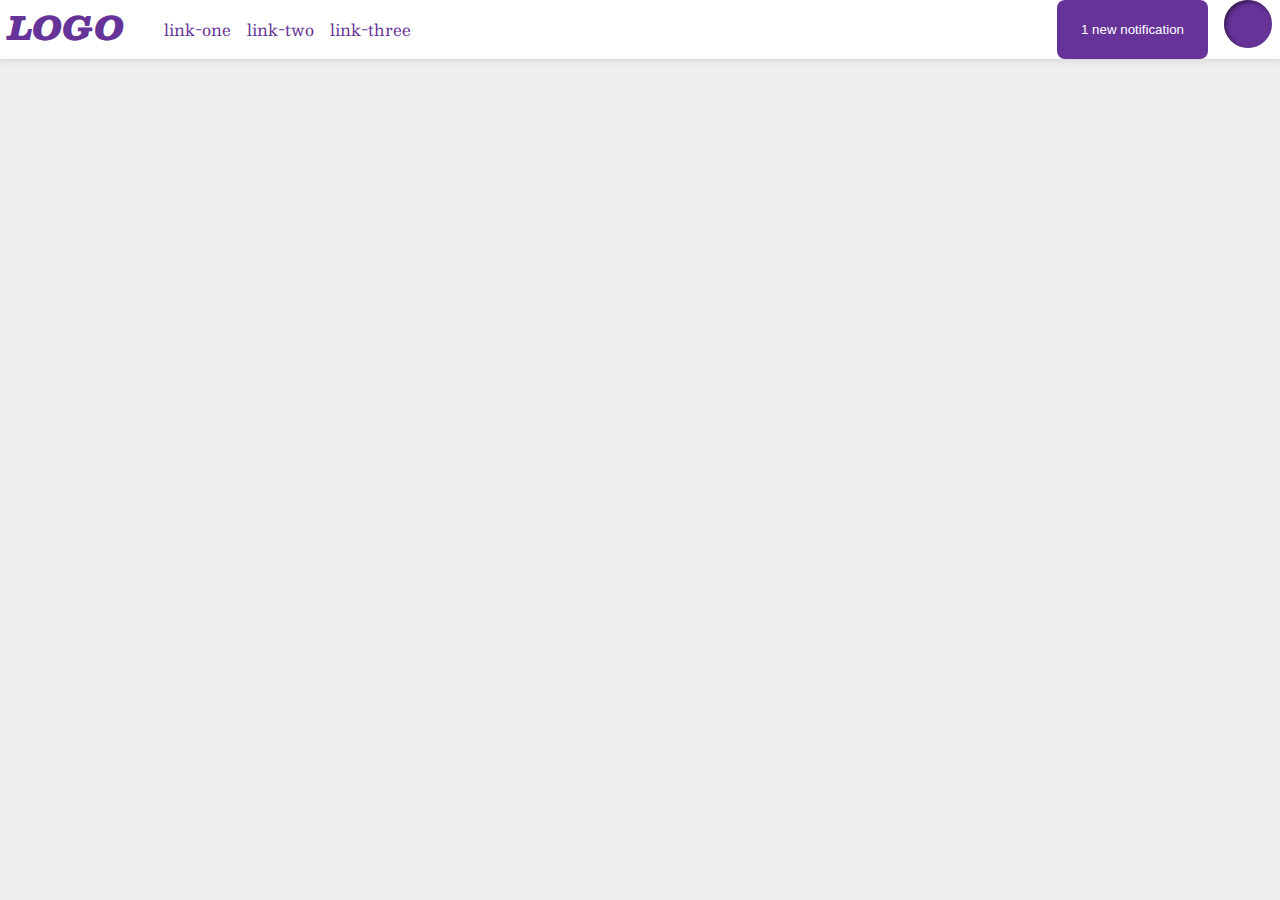
<file: flex/03-flex-header-2/index.html>
<!DOCTYPE html>
<html lang="en">
  <head>
    <meta charset="UTF-8">
    <meta http-equiv="X-UA-Compatible" content="IE=edge">
    <meta name="viewport" content="width=device-width, initial-scale=1.0">
    <title>Flex Header 2</title>
    <link rel="stylesheet" href="style.css">
  </head>
  <body>
    <div class="header">
    <div class="left">

        <div class="logo">
          LOGO
        </div>
        <ul class="links">
          <li><a href="google.com">link-one</a></li>
          <li><a href="google.com">link-two</a></li>
          <li><a href="google.com">link-three</a></li>
      </div>
      </ul>
      <div class="right">
      <button class="notifications">
        1 new notification
      </button>
      <div class="profile-image"></div>
    </div>
    </div>
  </body>
</html>
</file>
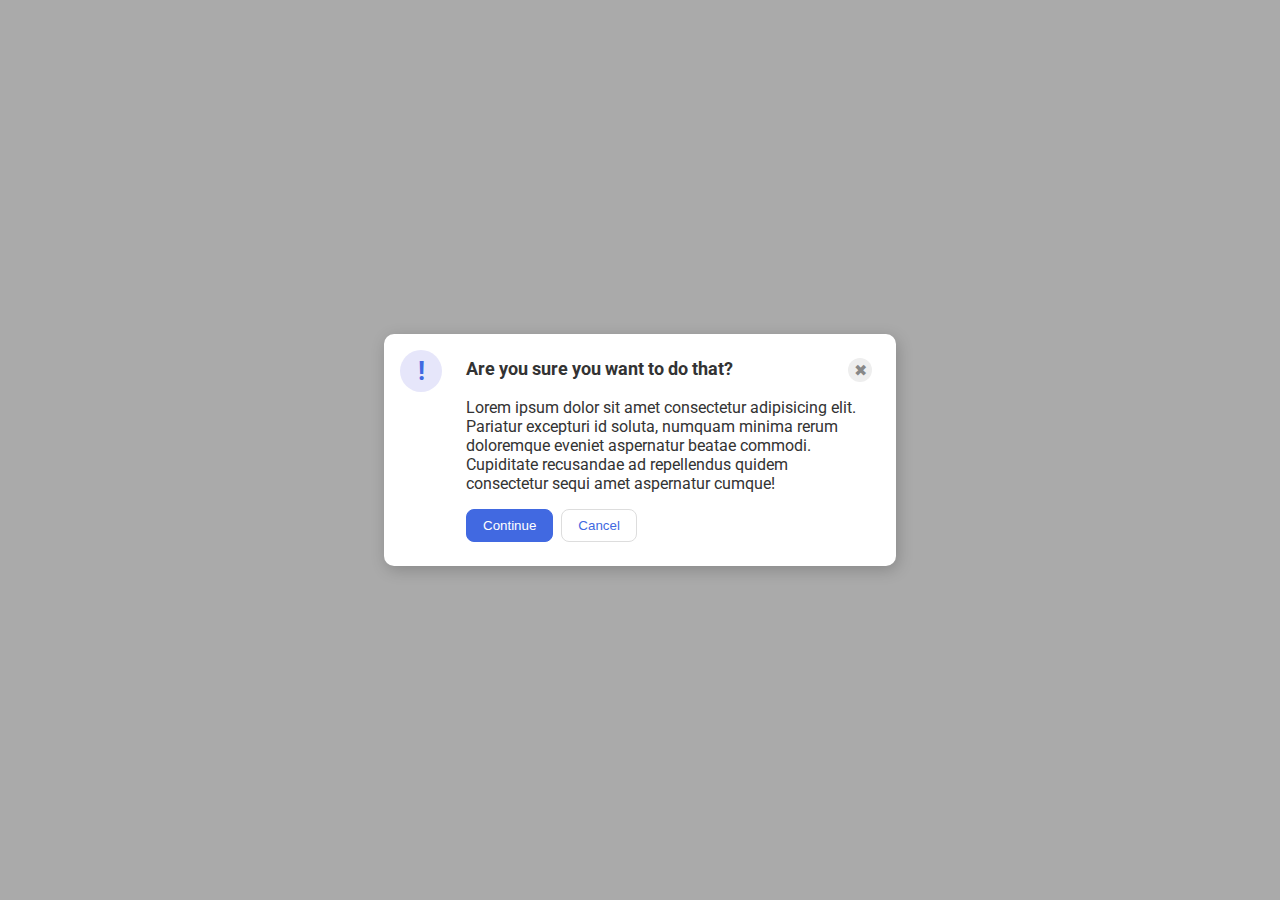
<file: flex/05-flex-modal/index.html>
<!DOCTYPE html>
<html lang="en">
  <head>
    <meta charset="UTF-8">
    <meta http-equiv="X-UA-Compatible" content="IE=edge">
    <meta name="viewport" content="width=device-width, initial-scale=1.0">
    <link rel="stylesheet" href="style.css">
    <title>Modal</title>
  </head>
  <body>
    <div class="modal">
      <div class="icon">!</div>
      <div class="modal_content">
        <div class="top_row">
          <div class="header">Are you sure you want to do that?</div>
          <div class="close-button">✖</div>
        </div>
        <div class="text">Lorem ipsum dolor sit amet consectetur adipisicing elit. Pariatur excepturi id soluta, numquam minima rerum doloremque eveniet aspernatur beatae commodi. Cupiditate recusandae ad repellendus quidem consectetur sequi amet aspernatur cumque!</div>
        <div class="bottom_row">
          <button class="continue">Continue</button>
          <button class="cancel">Cancel</button>
        </div>
      </div>
    </div>
  </body>
</html>
</file>
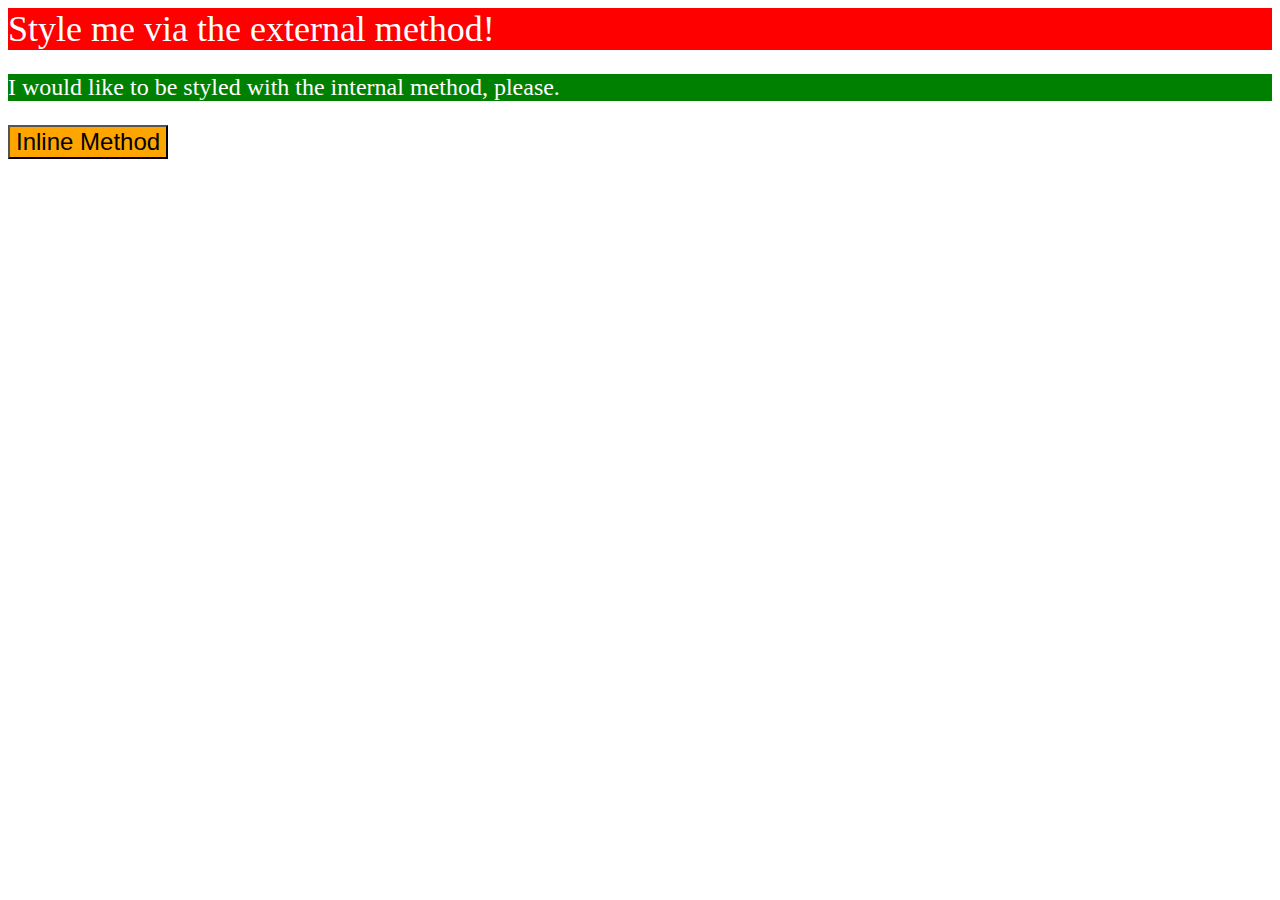
<file: foundations/01-css-methods/index.html>
<!DOCTYPE html>
<html lang="en">
  <head>
    <meta charset="UTF-8">
    <meta http-equiv="X-UA-Compatible" content="IE=edge">
    <meta name="viewport" content="width=device-width, initial-scale=1.0">
    <title>Methods for Adding CSS</title>
    <link rel="stylesheet" href="css/style.css">
    <style>
      p {
        color: white;
        font-size: 24px;
        background-color: green;
      }
    </style>
  </head>
  <body>
    <div>Style me via the external method!</div>
    <p>I would like to be styled with the internal method, please.</p>
    <button style="color: black; font-size: 24px; background-color: orange;">Inline Method</button>
  </body>
</html>
</file>
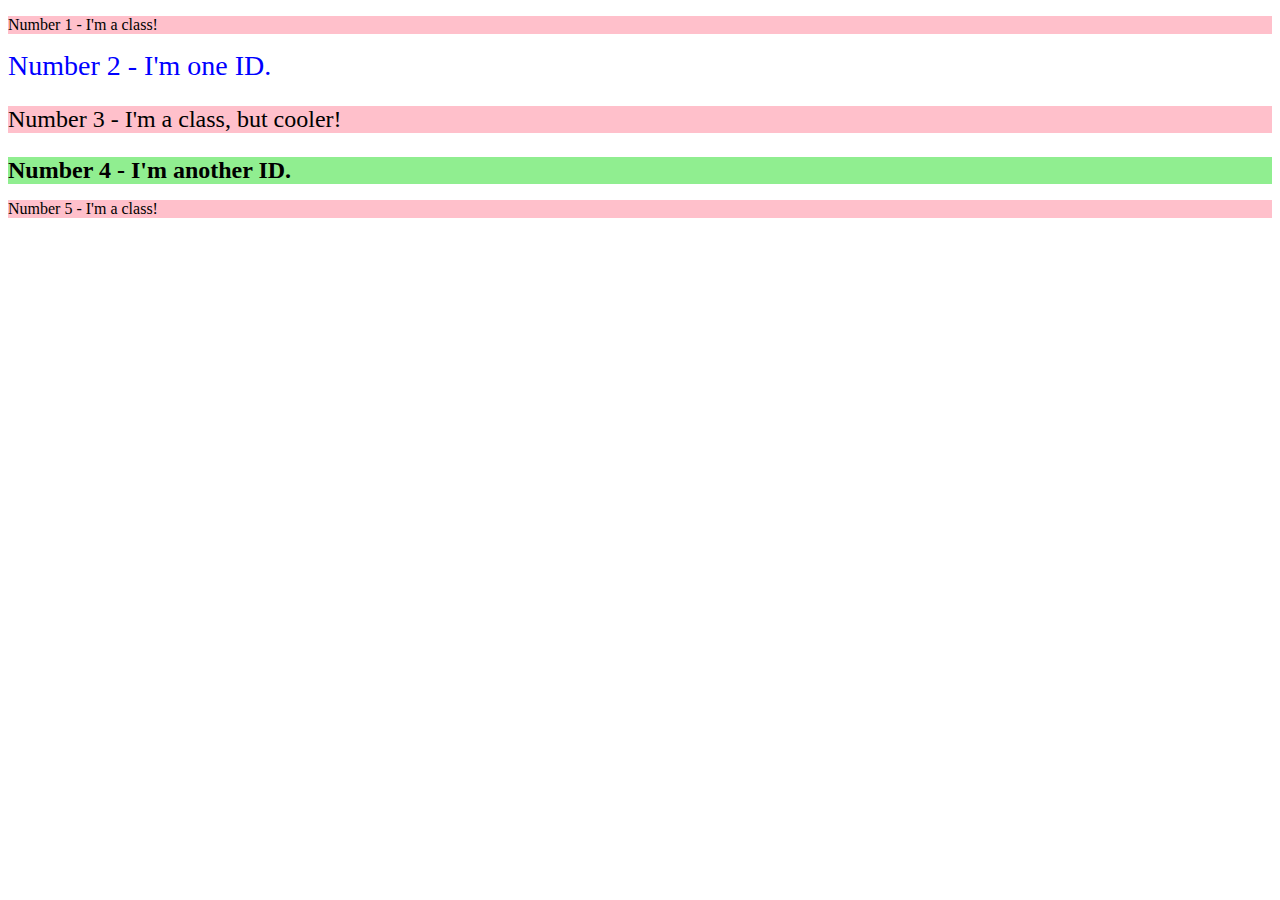
<file: foundations/02-class-id-selectors/index.html>
<!DOCTYPE html>
<html lang="en">
  <head>
    <meta charset="UTF-8">
    <meta http-equiv="X-UA-Compatible" content="IE=edge">
    <meta name="viewport" content="width=device-width, initial-scale=1.0">
    <title>Class and ID Selectors</title>
    <link rel="stylesheet" href="style.css">
  </head>
  <body>
    <p>Number 1 - I'm a class!</p>
    <div class="two">Number 2 - I'm one ID.</div>
    <p class="cooler">Number 3 - I'm a class, but cooler!</p>
    <div class="four">Number 4 - I'm another ID.</div>
    <p>Number 5 - I'm a class!</p>
  </body>
</html>
</file>
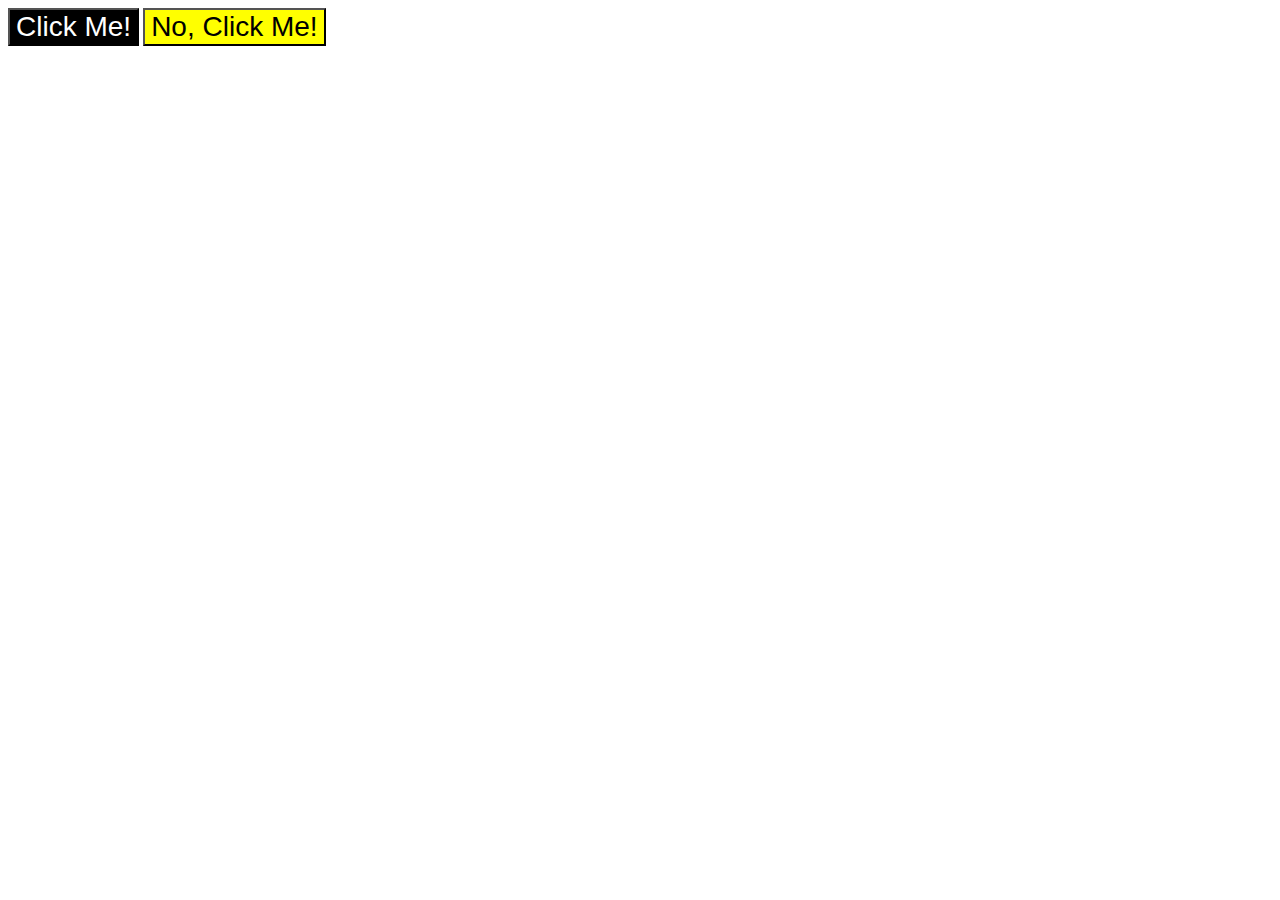
<file: foundations/03-grouping-selectors/index.html>
<!DOCTYPE html>
<html lang="en">
  <head>
    <meta charset="UTF-8">
    <meta http-equiv="X-UA-Compatible" content="IE=edge">
    <meta name="viewport" content="width=device-width, initial-scale=1.0">
    <title>Grouping Selectors</title>
    <link rel="stylesheet" href="style.css">
  </head>
  <body>
    <button class="click">Click Me!</button>
    <button class="no-click">No, Click Me!</button>
  </body>
</html>
</file>
<file: flex/03-flex-header-2/style.css>
/* this is some magical font-importing.  
you'll learn about it later. */
@import url('https://fonts.googleapis.com/css2?family=Besley:ital,wght@0,400;1,900&display=swap');

body {
  margin: 0;
  background: #eee;
  font-family: Besley, serif;
}

.header {
  background: white;
  border-bottom: 1px solid #ddd;
  box-shadow: 0 0 8px rgba(0,0,0,.1);
  display: flex;
  justify-content: space-between;
  gap: 16px;
}

.profile-image {
  background: rebeccapurple;
  box-shadow: inset 2px 2px 4px rgba(0,0,0,.5);
  border-radius: 50%;
  width: 48px;
  height: 48px;
  margin-right: 8px;
}

.logo {
  color: rebeccapurple;
  font-size: 32px;
  font-weight: 900;
  font-style: italic;
  margin-left: 8px;
}

.left {
  display: flex;
  justify-content: left;
}

.right {
  display: flex;
  justify-content: right;
  gap: 16px;
}

.links {
  display: flex;
  gap: 16px
}

button {
  border: none;
  border-radius: 8px;
  background: rebeccapurple;
  color: white;
  padding: 8px 24px;
}

a {
  /* this removes the line under our links */
  text-decoration: none;
  color: rebeccapurple;
}

ul {
  list-style-type: none;
}
</file>
<file: flex/05-flex-modal/style.css>
@import url('https://fonts.googleapis.com/css2?family=Roboto:wght@400;700&display=swap');

html, body {
  height: 100%;
}

body {
  font-family: Roboto, sans-serif;
  margin: 0;
  background: #aaa;
  color: #333;
  /* I'll give you this one for free lol */
  display: flex;
  align-items: center;
  justify-content: center;
  border-radius: 20px;
  border-color: #eee;
}

.header {
  font-size: large;
  font-weight: bold;
}

.modal {
  background: white;
  width: 480px;
  border-radius: 10px;
  box-shadow: 2px 4px 16px rgba(0,0,0,.2);
  display: flex;
  gap: 16px;
  padding: 16px;
}

.modal_content {
  display: flex;
  flex-direction: column;
}

.top_row {
  display: flex;
  justify-content: space-between;
  gap: 8px;
  padding: 8px;
}

.text {
  padding: 8px;
}

.bottom_row {
  display: flex;
  gap: 8px;
  padding: 8px;
}

.icon {
  color: royalblue;
  font-size: 26px;
  font-weight: 700;
  background: lavender;
  width: 42px;
  height: 42px;
  border-radius: 50%;
  display: flex;
  align-items: center;
  justify-content: center;
  flex: 0 0 42px;
}

.close-button {
  background: #eee;
  border-radius: 50%;
  color: #888;
  font-weight: 400;
  font-size: 16px;
  height: 24px;
  width: 24px;
  display: flex;
  align-items: center;
  justify-content: center;
}

button {
  padding: 8px 16px;
  border-radius: 8px;
}

button.continue {
  background: royalblue;
  border: 1px solid royalblue;
  color: white;
}

button.cancel {
  background: white;
  border: 1px solid #ddd;
  color: royalblue;
}
</file>
<file: foundations/01-css-methods/css/style.css>
div {
    font-size: 36px;
    background-color: red;
    color: white;
}
</file>
<file: foundations/02-class-id-selectors/style.css>
p {
    background-color: pink;
}

.two {
    font-size: 28px;
    color: blue;
}

.four {
    font-weight: bold;
    background-color: lightgreen;
    font-size: 24px;
}

.cooler{
    font-size: 24px;
}
</file>
<file: foundations/03-grouping-selectors/style.css>
.click {
    background-color: black;
    color: white
}

.no-click {
    background-color: yellow;
}

.click,
.no-click {
    font-size: 28px;
    font-family: "Helvetica", "Times New Roman", "sans-serif";
}
</file>
